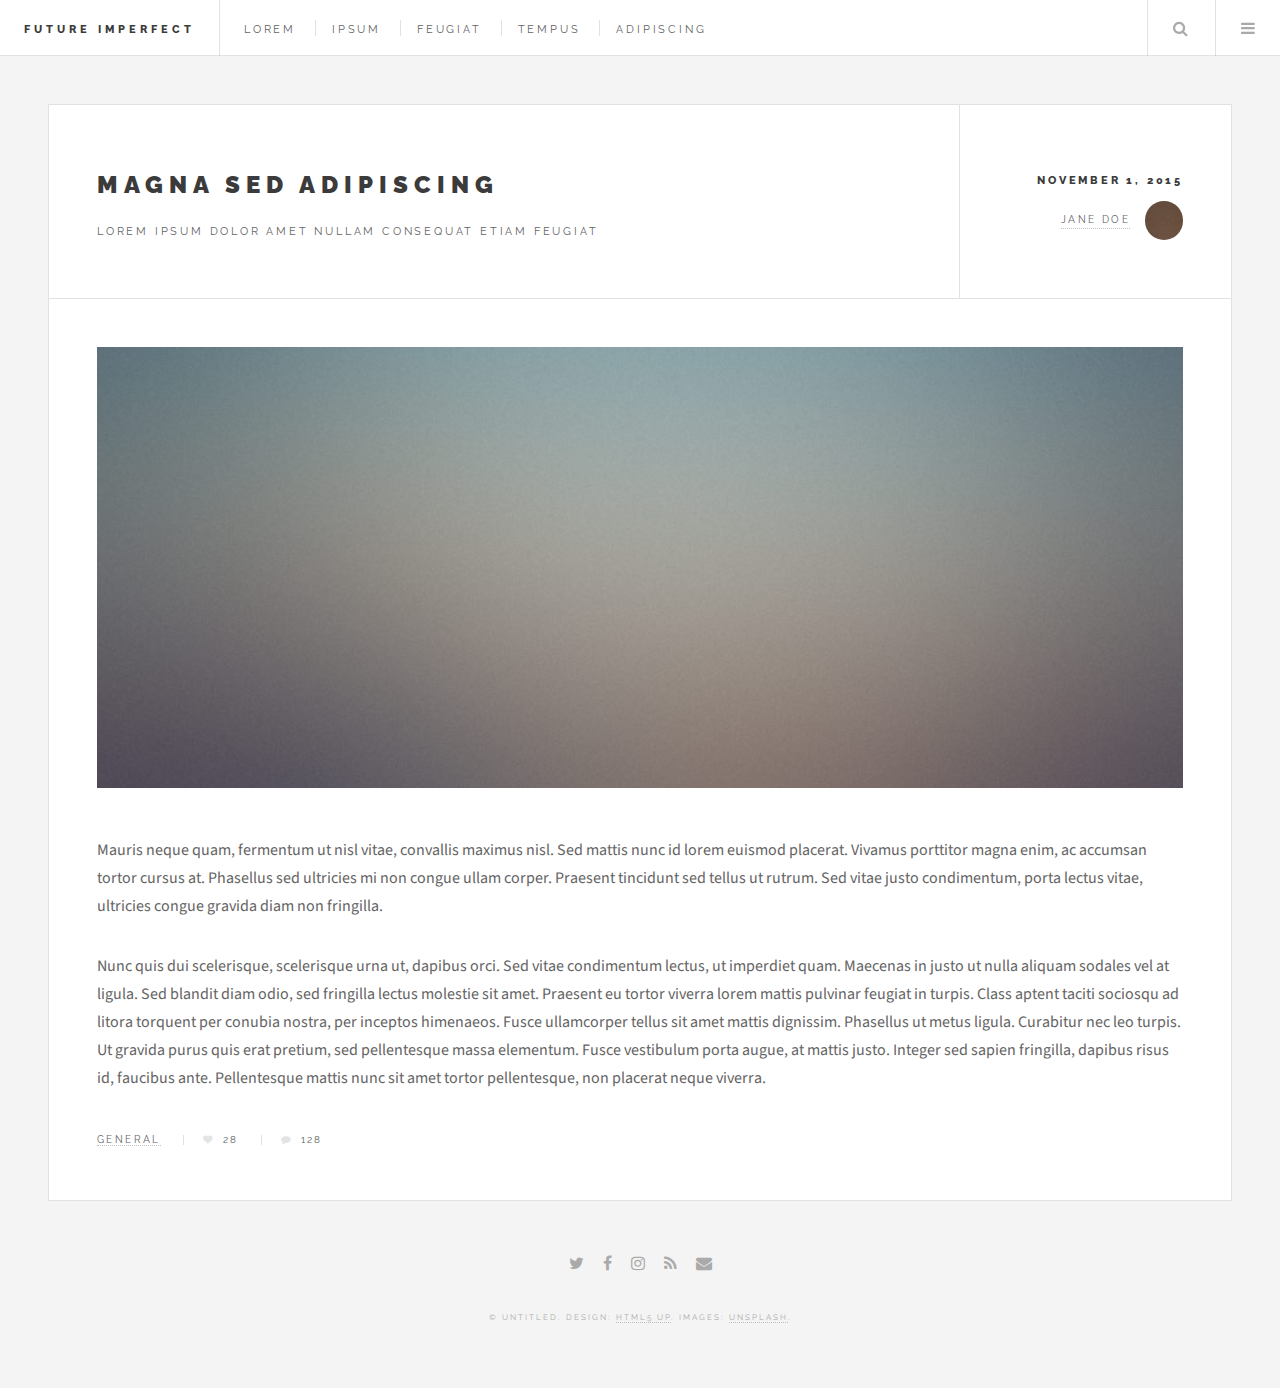
<file: GeekActualizadoNews/templates/single.html>
<!DOCTYPE HTML>
<!--
	Future Imperfect by HTML5 UP
	html5up.net | @ajlkn
	Free for personal and commercial use under the CCA 3.0 license (html5up.net/license)
-->
<html>
	<head>
		<title>Single - Future Imperfect by HTML5 UP</title>
		<meta charset="utf-8" />
		<meta name="viewport" content="width=device-width, initial-scale=1" />
		<!--[if lte IE 8]><script src="assets/js/ie/html5shiv.js"></script><![endif]-->
		<link rel="stylesheet" href="assets/css/main.css" />
		<!--[if lte IE 9]><link rel="stylesheet" href="assets/css/ie9.css" /><![endif]-->
		<!--[if lte IE 8]><link rel="stylesheet" href="assets/css/ie8.css" /><![endif]-->
	</head>
	<body class="single">

		<!-- Wrapper -->
			<div id="wrapper">

				<!-- Header -->
					<header id="header">
						<h1><a href="#">Future Imperfect</a></h1>
						<nav class="links">
							<ul>
								<li><a href="#">Lorem</a></li>
								<li><a href="#">Ipsum</a></li>
								<li><a href="#">Feugiat</a></li>
								<li><a href="#">Tempus</a></li>
								<li><a href="#">Adipiscing</a></li>
							</ul>
						</nav>
						<nav class="main">
							<ul>
								<li class="search">
									<a class="fa-search" href="#search">Search</a>
									<form id="search" method="get" action="#">
										<input type="text" name="query" placeholder="Search" />
									</form>
								</li>
								<li class="menu">
									<a class="fa-bars" href="#menu">Menu</a>
								</li>
							</ul>
						</nav>
					</header>

				<!-- Menu -->
					<section id="menu">

						<!-- Search -->
							<section>
								<form class="search" method="get" action="#">
									<input type="text" name="query" placeholder="Search" />
								</form>
							</section>

						<!-- Links -->
							<section>
								<ul class="links">
									<li>
										<a href="#">
											<h3>Lorem ipsum</h3>
											<p>Feugiat tempus veroeros dolor</p>
										</a>
									</li>
									<li>
										<a href="#">
											<h3>Dolor sit amet</h3>
											<p>Sed vitae justo condimentum</p>
										</a>
									</li>
									<li>
										<a href="#">
											<h3>Feugiat veroeros</h3>
											<p>Phasellus sed ultricies mi congue</p>
										</a>
									</li>
									<li>
										<a href="#">
											<h3>Etiam sed consequat</h3>
											<p>Porta lectus amet ultricies</p>
										</a>
									</li>
								</ul>
							</section>

						<!-- Actions -->
							<section>
								<ul class="actions vertical">
									<li><a href="#" class="button big fit">Log In</a></li>
								</ul>
							</section>

					</section>

				<!-- Main -->
					<div id="main">

						<!-- Post -->
							<article class="post">
								<header>
									<div class="title">
										<h2><a href="#">Magna sed adipiscing</a></h2>
										<p>Lorem ipsum dolor amet nullam consequat etiam feugiat</p>
									</div>
									<div class="meta">
										<time class="published" datetime="2015-11-01">November 1, 2015</time>
										<a href="#" class="author"><span class="name">Jane Doe</span><img src="images/avatar.jpg" alt="" /></a>
									</div>
								</header>
								<span class="image featured"><img src="images/pic01.jpg" alt="" /></span>
								<p>Mauris neque quam, fermentum ut nisl vitae, convallis maximus nisl. Sed mattis nunc id lorem euismod placerat. Vivamus porttitor magna enim, ac accumsan tortor cursus at. Phasellus sed ultricies mi non congue ullam corper. Praesent tincidunt sed tellus ut rutrum. Sed vitae justo condimentum, porta lectus vitae, ultricies congue gravida diam non fringilla.</p>
								<p>Nunc quis dui scelerisque, scelerisque urna ut, dapibus orci. Sed vitae condimentum lectus, ut imperdiet quam. Maecenas in justo ut nulla aliquam sodales vel at ligula. Sed blandit diam odio, sed fringilla lectus molestie sit amet. Praesent eu tortor viverra lorem mattis pulvinar feugiat in turpis. Class aptent taciti sociosqu ad litora torquent per conubia nostra, per inceptos himenaeos. Fusce ullamcorper tellus sit amet mattis dignissim. Phasellus ut metus ligula. Curabitur nec leo turpis. Ut gravida purus quis erat pretium, sed pellentesque massa elementum. Fusce vestibulum porta augue, at mattis justo. Integer sed sapien fringilla, dapibus risus id, faucibus ante. Pellentesque mattis nunc sit amet tortor pellentesque, non placerat neque viverra. </p>
								<footer>
									<ul class="stats">
										<li><a href="#">General</a></li>
										<li><a href="#" class="icon fa-heart">28</a></li>
										<li><a href="#" class="icon fa-comment">128</a></li>
									</ul>
								</footer>
							</article>

					</div>

				<!-- Footer -->
					<section id="footer">
						<ul class="icons">
							<li><a href="#" class="fa-twitter"><span class="label">Twitter</span></a></li>
							<li><a href="#" class="fa-facebook"><span class="label">Facebook</span></a></li>
							<li><a href="#" class="fa-instagram"><span class="label">Instagram</span></a></li>
							<li><a href="#" class="fa-rss"><span class="label">RSS</span></a></li>
							<li><a href="#" class="fa-envelope"><span class="label">Email</span></a></li>
						</ul>
						<p class="copyright">&copy; Untitled. Design: <a href="http://html5up.net">HTML5 UP</a>. Images: <a href="http://unsplash.com">Unsplash</a>.</p>
					</section>

			</div>

		<!-- Scripts -->
			<script src="assets/js/jquery.min.js"></script>
			<script src="assets/js/skel.min.js"></script>
			<script src="assets/js/util.js"></script>
			<!--[if lte IE 8]><script src="assets/js/ie/respond.min.js"></script><![endif]-->
			<script src="assets/js/main.js"></script>

	</body>
</html>
</file>
<file: GeekActualizadoNews/templates/assets/css/ie9.css>
/*
	Future Imperfect by HTML5 UP
	html5up.net | @ajlkn
	Free for personal and commercial use under the CCA 3.0 license (html5up.net/license)
*/

/* List */

	ul.posts article:after {
		clear: both;
		content: '';
		display: block;
	}

	ul.posts article .image {
		display: table-cell;
		vertical-align: top;
	}

	ul.posts article header {
		display: table-cell;
		padding-right: 1em;
		vertical-align: top;
	}

/* Author */

	.author .name {
		display: inline-block;
		vertical-align: middle;
	}

	.author img {
		display: inline-block;
		vertical-align: middle;
	}

/* Post */

	.post:after {
		clear: both;
		content: '';
		display: block;
	}

	.post > header:after {
		clear: both;
		content: '';
		display: block;
	}

	.post > header .title {
		display: table-cell;
		vertical-align: top;
		width: 65%;
	}

	.post > header .meta {
		display: table-cell;
		vertical-align: top;
		width: 30%;
	}

	.post > footer:after {
		clear: both;
		content: '';
		display: block;
	}

	.post > footer .actions {
		display: inline-block;
	}

	.post > footer .stats {
		display: inline-block;
		margin-left: 2em;
	}

/* Mini Post */

	.mini-post .image {
		display: block;
	}

/* Header */

	#header:after {
		clear: both;
		content: '';
		display: block;
	}

	#header h1 {
		float: left;
	}

	#header .links {
		float: left;
	}

	#header .main {
		position: absolute;
		right: 0;
		top: 0;
	}

/* Wrapper */

/* Sidebar */

	#sidebar {
		display: table-cell;
		margin-right: 0;
		padding-right: 3em;
		vertical-align: top;
	}

/* Main */

	#main {
		display: table-cell;
		vertical-align: top;
	}
</file>
<file: GeekActualizadoNews/templates/assets/css/main.css>
@import url(font-awesome.min.css);
@import url("https://fonts.googleapis.com/css?family=Source+Sans+Pro:400,700|Raleway:400,800,900");

/*
	Future Imperfect by HTML5 UP
	html5up.net | @ajlkn
	Free for personal and commercial use under the CCA 3.0 license (html5up.net/license)
*/

/* Reset */

	html, body, div, span, applet, object, iframe, h1, h2, h3, h4, h5, h6, p, blockquote, pre, a, abbr, acronym, address, big, cite, code, del, dfn, em, img, ins, kbd, q, s, samp, small, strike, strong, sub, sup, tt, var, b, u, i, center, dl, dt, dd, ol, ul, li, fieldset, form, label, legend, table, caption, tbody, tfoot, thead, tr, th, td, article, aside, canvas, details, embed, figure, figcaption, footer, header, hgroup, menu, nav, output, ruby, section, summary, time, mark, audio, video {
		margin: 0;
		padding: 0;
		border: 0;
		font-size: 100%;
		font: inherit;
		vertical-align: baseline;
	}

	article, aside, details, figcaption, figure, footer, header, hgroup, menu, nav, section {
		display: block;
	}

	body {
		line-height: 1;
	}

	ol, ul {
		list-style: none;
	}

	blockquote, q {
		quotes: none;
	}

	blockquote:before, blockquote:after, q:before, q:after {
		content: '';
		content: none;
	}

	table {
		border-collapse: collapse;
		border-spacing: 0;
	}

	body {
		-webkit-text-size-adjust: none;
	}

/* Box Model */

	*, *:before, *:after {
		-moz-box-sizing: border-box;
		-webkit-box-sizing: border-box;
		box-sizing: border-box;
	}

/* Grid */

	.row {
		border-bottom: solid 1px transparent;
		-moz-box-sizing: border-box;
		-webkit-box-sizing: border-box;
		box-sizing: border-box;
	}

	.row > * {
		float: left;
		-moz-box-sizing: border-box;
		-webkit-box-sizing: border-box;
		box-sizing: border-box;
	}

	.row:after, .row:before {
		content: '';
		display: block;
		clear: both;
		height: 0;
	}

	.row.uniform > * > :first-child {
		margin-top: 0;
	}

	.row.uniform > * > :last-child {
		margin-bottom: 0;
	}

	.row.\30 \25 > * {
		padding: 0 0 0 0em;
	}

	.row.\30 \25 {
		margin: 0 0 -1px 0em;
	}

	.row.uniform.\30 \25 > * {
		padding: 0em 0 0 0em;
	}

	.row.uniform.\30 \25 {
		margin: 0em 0 -1px 0em;
	}

	.row > * {
		padding: 0 0 0 1em;
	}

	.row {
		margin: 0 0 -1px -1em;
	}

	.row.uniform > * {
		padding: 1em 0 0 1em;
	}

	.row.uniform {
		margin: -1em 0 -1px -1em;
	}

	.row.\32 00\25 > * {
		padding: 0 0 0 2em;
	}

	.row.\32 00\25 {
		margin: 0 0 -1px -2em;
	}

	.row.uniform.\32 00\25 > * {
		padding: 2em 0 0 2em;
	}

	.row.uniform.\32 00\25 {
		margin: -2em 0 -1px -2em;
	}

	.row.\31 50\25 > * {
		padding: 0 0 0 1.5em;
	}

	.row.\31 50\25 {
		margin: 0 0 -1px -1.5em;
	}

	.row.uniform.\31 50\25 > * {
		padding: 1.5em 0 0 1.5em;
	}

	.row.uniform.\31 50\25 {
		margin: -1.5em 0 -1px -1.5em;
	}

	.row.\35 0\25 > * {
		padding: 0 0 0 0.5em;
	}

	.row.\35 0\25 {
		margin: 0 0 -1px -0.5em;
	}

	.row.uniform.\35 0\25 > * {
		padding: 0.5em 0 0 0.5em;
	}

	.row.uniform.\35 0\25 {
		margin: -0.5em 0 -1px -0.5em;
	}

	.row.\32 5\25 > * {
		padding: 0 0 0 0.25em;
	}

	.row.\32 5\25 {
		margin: 0 0 -1px -0.25em;
	}

	.row.uniform.\32 5\25 > * {
		padding: 0.25em 0 0 0.25em;
	}

	.row.uniform.\32 5\25 {
		margin: -0.25em 0 -1px -0.25em;
	}

	.\31 2u, .\31 2u\24 {
		width: 100%;
		clear: none;
		margin-left: 0;
	}

	.\31 1u, .\31 1u\24 {
		width: 91.6666666667%;
		clear: none;
		margin-left: 0;
	}

	.\31 0u, .\31 0u\24 {
		width: 83.3333333333%;
		clear: none;
		margin-left: 0;
	}

	.\39 u, .\39 u\24 {
		width: 75%;
		clear: none;
		margin-left: 0;
	}

	.\38 u, .\38 u\24 {
		width: 66.6666666667%;
		clear: none;
		margin-left: 0;
	}

	.\37 u, .\37 u\24 {
		width: 58.3333333333%;
		clear: none;
		margin-left: 0;
	}

	.\36 u, .\36 u\24 {
		width: 50%;
		clear: none;
		margin-left: 0;
	}

	.\35 u, .\35 u\24 {
		width: 41.6666666667%;
		clear: none;
		margin-left: 0;
	}

	.\34 u, .\34 u\24 {
		width: 33.3333333333%;
		clear: none;
		margin-left: 0;
	}

	.\33 u, .\33 u\24 {
		width: 25%;
		clear: none;
		margin-left: 0;
	}

	.\32 u, .\32 u\24 {
		width: 16.6666666667%;
		clear: none;
		margin-left: 0;
	}

	.\31 u, .\31 u\24 {
		width: 8.3333333333%;
		clear: none;
		margin-left: 0;
	}

	.\31 2u\24 + *,
	.\31 1u\24 + *,
	.\31 0u\24 + *,
	.\39 u\24 + *,
	.\38 u\24 + *,
	.\37 u\24 + *,
	.\36 u\24 + *,
	.\35 u\24 + *,
	.\34 u\24 + *,
	.\33 u\24 + *,
	.\32 u\24 + *,
	.\31 u\24 + * {
		clear: left;
	}

	.\-11u {
		margin-left: 91.66667%;
	}

	.\-10u {
		margin-left: 83.33333%;
	}

	.\-9u {
		margin-left: 75%;
	}

	.\-8u {
		margin-left: 66.66667%;
	}

	.\-7u {
		margin-left: 58.33333%;
	}

	.\-6u {
		margin-left: 50%;
	}

	.\-5u {
		margin-left: 41.66667%;
	}

	.\-4u {
		margin-left: 33.33333%;
	}

	.\-3u {
		margin-left: 25%;
	}

	.\-2u {
		margin-left: 16.66667%;
	}

	.\-1u {
		margin-left: 8.33333%;
	}

	@media screen and (max-width: 1680px) {

		.row > * {
			padding: 0 0 0 1em;
		}

		.row {
			margin: 0 0 -1px -1em;
		}

		.row.uniform > * {
			padding: 1em 0 0 1em;
		}

		.row.uniform {
			margin: -1em 0 -1px -1em;
		}

		.row.\32 00\25 > * {
			padding: 0 0 0 2em;
		}

		.row.\32 00\25 {
			margin: 0 0 -1px -2em;
		}

		.row.uniform.\32 00\25 > * {
			padding: 2em 0 0 2em;
		}

		.row.uniform.\32 00\25 {
			margin: -2em 0 -1px -2em;
		}

		.row.\31 50\25 > * {
			padding: 0 0 0 1.5em;
		}

		.row.\31 50\25 {
			margin: 0 0 -1px -1.5em;
		}

		.row.uniform.\31 50\25 > * {
			padding: 1.5em 0 0 1.5em;
		}

		.row.uniform.\31 50\25 {
			margin: -1.5em 0 -1px -1.5em;
		}

		.row.\35 0\25 > * {
			padding: 0 0 0 0.5em;
		}

		.row.\35 0\25 {
			margin: 0 0 -1px -0.5em;
		}

		.row.uniform.\35 0\25 > * {
			padding: 0.5em 0 0 0.5em;
		}

		.row.uniform.\35 0\25 {
			margin: -0.5em 0 -1px -0.5em;
		}

		.row.\32 5\25 > * {
			padding: 0 0 0 0.25em;
		}

		.row.\32 5\25 {
			margin: 0 0 -1px -0.25em;
		}

		.row.uniform.\32 5\25 > * {
			padding: 0.25em 0 0 0.25em;
		}

		.row.uniform.\32 5\25 {
			margin: -0.25em 0 -1px -0.25em;
		}

		.\31 2u\28xlarge\29, .\31 2u\24\28xlarge\29 {
			width: 100%;
			clear: none;
			margin-left: 0;
		}

		.\31 1u\28xlarge\29, .\31 1u\24\28xlarge\29 {
			width: 91.6666666667%;
			clear: none;
			margin-left: 0;
		}

		.\31 0u\28xlarge\29, .\31 0u\24\28xlarge\29 {
			width: 83.3333333333%;
			clear: none;
			margin-left: 0;
		}

		.\39 u\28xlarge\29, .\39 u\24\28xlarge\29 {
			width: 75%;
			clear: none;
			margin-left: 0;
		}

		.\38 u\28xlarge\29, .\38 u\24\28xlarge\29 {
			width: 66.6666666667%;
			clear: none;
			margin-left: 0;
		}

		.\37 u\28xlarge\29, .\37 u\24\28xlarge\29 {
			width: 58.3333333333%;
			clear: none;
			margin-left: 0;
		}

		.\36 u\28xlarge\29, .\36 u\24\28xlarge\29 {
			width: 50%;
			clear: none;
			margin-left: 0;
		}

		.\35 u\28xlarge\29, .\35 u\24\28xlarge\29 {
			width: 41.6666666667%;
			clear: none;
			margin-left: 0;
		}

		.\34 u\28xlarge\29, .\34 u\24\28xlarge\29 {
			width: 33.3333333333%;
			clear: none;
			margin-left: 0;
		}

		.\33 u\28xlarge\29, .\33 u\24\28xlarge\29 {
			width: 25%;
			clear: none;
			margin-left: 0;
		}

		.\32 u\28xlarge\29, .\32 u\24\28xlarge\29 {
			width: 16.6666666667%;
			clear: none;
			margin-left: 0;
		}

		.\31 u\28xlarge\29, .\31 u\24\28xlarge\29 {
			width: 8.3333333333%;
			clear: none;
			margin-left: 0;
		}

		.\31 2u\24\28xlarge\29 + *,
		.\31 1u\24\28xlarge\29 + *,
		.\31 0u\24\28xlarge\29 + *,
		.\39 u\24\28xlarge\29 + *,
		.\38 u\24\28xlarge\29 + *,
		.\37 u\24\28xlarge\29 + *,
		.\36 u\24\28xlarge\29 + *,
		.\35 u\24\28xlarge\29 + *,
		.\34 u\24\28xlarge\29 + *,
		.\33 u\24\28xlarge\29 + *,
		.\32 u\24\28xlarge\29 + *,
		.\31 u\24\28xlarge\29 + * {
			clear: left;
		}

		.\-11u\28xlarge\29 {
			margin-left: 91.66667%;
		}

		.\-10u\28xlarge\29 {
			margin-left: 83.33333%;
		}

		.\-9u\28xlarge\29 {
			margin-left: 75%;
		}

		.\-8u\28xlarge\29 {
			margin-left: 66.66667%;
		}

		.\-7u\28xlarge\29 {
			margin-left: 58.33333%;
		}

		.\-6u\28xlarge\29 {
			margin-left: 50%;
		}

		.\-5u\28xlarge\29 {
			margin-left: 41.66667%;
		}

		.\-4u\28xlarge\29 {
			margin-left: 33.33333%;
		}

		.\-3u\28xlarge\29 {
			margin-left: 25%;
		}

		.\-2u\28xlarge\29 {
			margin-left: 16.66667%;
		}

		.\-1u\28xlarge\29 {
			margin-left: 8.33333%;
		}

	}

	@media screen and (max-width: 1280px) {

		.row > * {
			padding: 0 0 0 1em;
		}

		.row {
			margin: 0 0 -1px -1em;
		}

		.row.uniform > * {
			padding: 1em 0 0 1em;
		}

		.row.uniform {
			margin: -1em 0 -1px -1em;
		}

		.row.\32 00\25 > * {
			padding: 0 0 0 2em;
		}

		.row.\32 00\25 {
			margin: 0 0 -1px -2em;
		}

		.row.uniform.\32 00\25 > * {
			padding: 2em 0 0 2em;
		}

		.row.uniform.\32 00\25 {
			margin: -2em 0 -1px -2em;
		}

		.row.\31 50\25 > * {
			padding: 0 0 0 1.5em;
		}

		.row.\31 50\25 {
			margin: 0 0 -1px -1.5em;
		}

		.row.uniform.\31 50\25 > * {
			padding: 1.5em 0 0 1.5em;
		}

		.row.uniform.\31 50\25 {
			margin: -1.5em 0 -1px -1.5em;
		}

		.row.\35 0\25 > * {
			padding: 0 0 0 0.5em;
		}

		.row.\35 0\25 {
			margin: 0 0 -1px -0.5em;
		}

		.row.uniform.\35 0\25 > * {
			padding: 0.5em 0 0 0.5em;
		}

		.row.uniform.\35 0\25 {
			margin: -0.5em 0 -1px -0.5em;
		}

		.row.\32 5\25 > * {
			padding: 0 0 0 0.25em;
		}

		.row.\32 5\25 {
			margin: 0 0 -1px -0.25em;
		}

		.row.uniform.\32 5\25 > * {
			padding: 0.25em 0 0 0.25em;
		}

		.row.uniform.\32 5\25 {
			margin: -0.25em 0 -1px -0.25em;
		}

		.\31 2u\28large\29, .\31 2u\24\28large\29 {
			width: 100%;
			clear: none;
			margin-left: 0;
		}

		.\31 1u\28large\29, .\31 1u\24\28large\29 {
			width: 91.6666666667%;
			clear: none;
			margin-left: 0;
		}

		.\31 0u\28large\29, .\31 0u\24\28large\29 {
			width: 83.3333333333%;
			clear: none;
			margin-left: 0;
		}

		.\39 u\28large\29, .\39 u\24\28large\29 {
			width: 75%;
			clear: none;
			margin-left: 0;
		}

		.\38 u\28large\29, .\38 u\24\28large\29 {
			width: 66.6666666667%;
			clear: none;
			margin-left: 0;
		}

		.\37 u\28large\29, .\37 u\24\28large\29 {
			width: 58.3333333333%;
			clear: none;
			margin-left: 0;
		}

		.\36 u\28large\29, .\36 u\24\28large\29 {
			width: 50%;
			clear: none;
			margin-left: 0;
		}

		.\35 u\28large\29, .\35 u\24\28large\29 {
			width: 41.6666666667%;
			clear: none;
			margin-left: 0;
		}

		.\34 u\28large\29, .\34 u\24\28large\29 {
			width: 33.3333333333%;
			clear: none;
			margin-left: 0;
		}

		.\33 u\28large\29, .\33 u\24\28large\29 {
			width: 25%;
			clear: none;
			margin-left: 0;
		}

		.\32 u\28large\29, .\32 u\24\28large\29 {
			width: 16.6666666667%;
			clear: none;
			margin-left: 0;
		}

		.\31 u\28large\29, .\31 u\24\28large\29 {
			width: 8.3333333333%;
			clear: none;
			margin-left: 0;
		}

		.\31 2u\24\28large\29 + *,
		.\31 1u\24\28large\29 + *,
		.\31 0u\24\28large\29 + *,
		.\39 u\24\28large\29 + *,
		.\38 u\24\28large\29 + *,
		.\37 u\24\28large\29 + *,
		.\36 u\24\28large\29 + *,
		.\35 u\24\28large\29 + *,
		.\34 u\24\28large\29 + *,
		.\33 u\24\28large\29 + *,
		.\32 u\24\28large\29 + *,
		.\31 u\24\28large\29 + * {
			clear: left;
		}

		.\-11u\28large\29 {
			margin-left: 91.66667%;
		}

		.\-10u\28large\29 {
			margin-left: 83.33333%;
		}

		.\-9u\28large\29 {
			margin-left: 75%;
		}

		.\-8u\28large\29 {
			margin-left: 66.66667%;
		}

		.\-7u\28large\29 {
			margin-left: 58.33333%;
		}

		.\-6u\28large\29 {
			margin-left: 50%;
		}

		.\-5u\28large\29 {
			margin-left: 41.66667%;
		}

		.\-4u\28large\29 {
			margin-left: 33.33333%;
		}

		.\-3u\28large\29 {
			margin-left: 25%;
		}

		.\-2u\28large\29 {
			margin-left: 16.66667%;
		}

		.\-1u\28large\29 {
			margin-left: 8.33333%;
		}

	}

	@media screen and (max-width: 980px) {

		.row > * {
			padding: 0 0 0 1em;
		}

		.row {
			margin: 0 0 -1px -1em;
		}

		.row.uniform > * {
			padding: 1em 0 0 1em;
		}

		.row.uniform {
			margin: -1em 0 -1px -1em;
		}

		.row.\32 00\25 > * {
			padding: 0 0 0 2em;
		}

		.row.\32 00\25 {
			margin: 0 0 -1px -2em;
		}

		.row.uniform.\32 00\25 > * {
			padding: 2em 0 0 2em;
		}

		.row.uniform.\32 00\25 {
			margin: -2em 0 -1px -2em;
		}

		.row.\31 50\25 > * {
			padding: 0 0 0 1.5em;
		}

		.row.\31 50\25 {
			margin: 0 0 -1px -1.5em;
		}

		.row.uniform.\31 50\25 > * {
			padding: 1.5em 0 0 1.5em;
		}

		.row.uniform.\31 50\25 {
			margin: -1.5em 0 -1px -1.5em;
		}

		.row.\35 0\25 > * {
			padding: 0 0 0 0.5em;
		}

		.row.\35 0\25 {
			margin: 0 0 -1px -0.5em;
		}

		.row.uniform.\35 0\25 > * {
			padding: 0.5em 0 0 0.5em;
		}

		.row.uniform.\35 0\25 {
			margin: -0.5em 0 -1px -0.5em;
		}

		.row.\32 5\25 > * {
			padding: 0 0 0 0.25em;
		}

		.row.\32 5\25 {
			margin: 0 0 -1px -0.25em;
		}

		.row.uniform.\32 5\25 > * {
			padding: 0.25em 0 0 0.25em;
		}

		.row.uniform.\32 5\25 {
			margin: -0.25em 0 -1px -0.25em;
		}

		.\31 2u\28medium\29, .\31 2u\24\28medium\29 {
			width: 100%;
			clear: none;
			margin-left: 0;
		}

		.\31 1u\28medium\29, .\31 1u\24\28medium\29 {
			width: 91.6666666667%;
			clear: none;
			margin-left: 0;
		}

		.\31 0u\28medium\29, .\31 0u\24\28medium\29 {
			width: 83.3333333333%;
			clear: none;
			margin-left: 0;
		}

		.\39 u\28medium\29, .\39 u\24\28medium\29 {
			width: 75%;
			clear: none;
			margin-left: 0;
		}

		.\38 u\28medium\29, .\38 u\24\28medium\29 {
			width: 66.6666666667%;
			clear: none;
			margin-left: 0;
		}

		.\37 u\28medium\29, .\37 u\24\28medium\29 {
			width: 58.3333333333%;
			clear: none;
			margin-left: 0;
		}

		.\36 u\28medium\29, .\36 u\24\28medium\29 {
			width: 50%;
			clear: none;
			margin-left: 0;
		}

		.\35 u\28medium\29, .\35 u\24\28medium\29 {
			width: 41.6666666667%;
			clear: none;
			margin-left: 0;
		}

		.\34 u\28medium\29, .\34 u\24\28medium\29 {
			width: 33.3333333333%;
			clear: none;
			margin-left: 0;
		}

		.\33 u\28medium\29, .\33 u\24\28medium\29 {
			width: 25%;
			clear: none;
			margin-left: 0;
		}

		.\32 u\28medium\29, .\32 u\24\28medium\29 {
			width: 16.6666666667%;
			clear: none;
			margin-left: 0;
		}

		.\31 u\28medium\29, .\31 u\24\28medium\29 {
			width: 8.3333333333%;
			clear: none;
			margin-left: 0;
		}

		.\31 2u\24\28medium\29 + *,
		.\31 1u\24\28medium\29 + *,
		.\31 0u\24\28medium\29 + *,
		.\39 u\24\28medium\29 + *,
		.\38 u\24\28medium\29 + *,
		.\37 u\24\28medium\29 + *,
		.\36 u\24\28medium\29 + *,
		.\35 u\24\28medium\29 + *,
		.\34 u\24\28medium\29 + *,
		.\33 u\24\28medium\29 + *,
		.\32 u\24\28medium\29 + *,
		.\31 u\24\28medium\29 + * {
			clear: left;
		}

		.\-11u\28medium\29 {
			margin-left: 91.66667%;
		}

		.\-10u\28medium\29 {
			margin-left: 83.33333%;
		}

		.\-9u\28medium\29 {
			margin-left: 75%;
		}

		.\-8u\28medium\29 {
			margin-left: 66.66667%;
		}

		.\-7u\28medium\29 {
			margin-left: 58.33333%;
		}

		.\-6u\28medium\29 {
			margin-left: 50%;
		}

		.\-5u\28medium\29 {
			margin-left: 41.66667%;
		}

		.\-4u\28medium\29 {
			margin-left: 33.33333%;
		}

		.\-3u\28medium\29 {
			margin-left: 25%;
		}

		.\-2u\28medium\29 {
			margin-left: 16.66667%;
		}

		.\-1u\28medium\29 {
			margin-left: 8.33333%;
		}

	}

	@media screen and (max-width: 736px) {

		.row > * {
			padding: 0 0 0 1em;
		}

		.row {
			margin: 0 0 -1px -1em;
		}

		.row.uniform > * {
			padding: 1em 0 0 1em;
		}

		.row.uniform {
			margin: -1em 0 -1px -1em;
		}

		.row.\32 00\25 > * {
			padding: 0 0 0 2em;
		}

		.row.\32 00\25 {
			margin: 0 0 -1px -2em;
		}

		.row.uniform.\32 00\25 > * {
			padding: 2em 0 0 2em;
		}

		.row.uniform.\32 00\25 {
			margin: -2em 0 -1px -2em;
		}

		.row.\31 50\25 > * {
			padding: 0 0 0 1.5em;
		}

		.row.\31 50\25 {
			margin: 0 0 -1px -1.5em;
		}

		.row.uniform.\31 50\25 > * {
			padding: 1.5em 0 0 1.5em;
		}

		.row.uniform.\31 50\25 {
			margin: -1.5em 0 -1px -1.5em;
		}

		.row.\35 0\25 > * {
			padding: 0 0 0 0.5em;
		}

		.row.\35 0\25 {
			margin: 0 0 -1px -0.5em;
		}

		.row.uniform.\35 0\25 > * {
			padding: 0.5em 0 0 0.5em;
		}

		.row.uniform.\35 0\25 {
			margin: -0.5em 0 -1px -0.5em;
		}

		.row.\32 5\25 > * {
			padding: 0 0 0 0.25em;
		}

		.row.\32 5\25 {
			margin: 0 0 -1px -0.25em;
		}

		.row.uniform.\32 5\25 > * {
			padding: 0.25em 0 0 0.25em;
		}

		.row.uniform.\32 5\25 {
			margin: -0.25em 0 -1px -0.25em;
		}

		.\31 2u\28small\29, .\31 2u\24\28small\29 {
			width: 100%;
			clear: none;
			margin-left: 0;
		}

		.\31 1u\28small\29, .\31 1u\24\28small\29 {
			width: 91.6666666667%;
			clear: none;
			margin-left: 0;
		}

		.\31 0u\28small\29, .\31 0u\24\28small\29 {
			width: 83.3333333333%;
			clear: none;
			margin-left: 0;
		}

		.\39 u\28small\29, .\39 u\24\28small\29 {
			width: 75%;
			clear: none;
			margin-left: 0;
		}

		.\38 u\28small\29, .\38 u\24\28small\29 {
			width: 66.6666666667%;
			clear: none;
			margin-left: 0;
		}

		.\37 u\28small\29, .\37 u\24\28small\29 {
			width: 58.3333333333%;
			clear: none;
			margin-left: 0;
		}

		.\36 u\28small\29, .\36 u\24\28small\29 {
			width: 50%;
			clear: none;
			margin-left: 0;
		}

		.\35 u\28small\29, .\35 u\24\28small\29 {
			width: 41.6666666667%;
			clear: none;
			margin-left: 0;
		}

		.\34 u\28small\29, .\34 u\24\28small\29 {
			width: 33.3333333333%;
			clear: none;
			margin-left: 0;
		}

		.\33 u\28small\29, .\33 u\24\28small\29 {
			width: 25%;
			clear: none;
			margin-left: 0;
		}

		.\32 u\28small\29, .\32 u\24\28small\29 {
			width: 16.6666666667%;
			clear: none;
			margin-left: 0;
		}

		.\31 u\28small\29, .\31 u\24\28small\29 {
			width: 8.3333333333%;
			clear: none;
			margin-left: 0;
		}

		.\31 2u\24\28small\29 + *,
		.\31 1u\24\28small\29 + *,
		.\31 0u\24\28small\29 + *,
		.\39 u\24\28small\29 + *,
		.\38 u\24\28small\29 + *,
		.\37 u\24\28small\29 + *,
		.\36 u\24\28small\29 + *,
		.\35 u\24\28small\29 + *,
		.\34 u\24\28small\29 + *,
		.\33 u\24\28small\29 + *,
		.\32 u\24\28small\29 + *,
		.\31 u\24\28small\29 + * {
			clear: left;
		}

		.\-11u\28small\29 {
			margin-left: 91.66667%;
		}

		.\-10u\28small\29 {
			margin-left: 83.33333%;
		}

		.\-9u\28small\29 {
			margin-left: 75%;
		}

		.\-8u\28small\29 {
			margin-left: 66.66667%;
		}

		.\-7u\28small\29 {
			margin-left: 58.33333%;
		}

		.\-6u\28small\29 {
			margin-left: 50%;
		}

		.\-5u\28small\29 {
			margin-left: 41.66667%;
		}

		.\-4u\28small\29 {
			margin-left: 33.33333%;
		}

		.\-3u\28small\29 {
			margin-left: 25%;
		}

		.\-2u\28small\29 {
			margin-left: 16.66667%;
		}

		.\-1u\28small\29 {
			margin-left: 8.33333%;
		}

	}

	@media screen and (max-width: 480px) {

		.row > * {
			padding: 0 0 0 1em;
		}

		.row {
			margin: 0 0 -1px -1em;
		}

		.row.uniform > * {
			padding: 1em 0 0 1em;
		}

		.row.uniform {
			margin: -1em 0 -1px -1em;
		}

		.row.\32 00\25 > * {
			padding: 0 0 0 2em;
		}

		.row.\32 00\25 {
			margin: 0 0 -1px -2em;
		}

		.row.uniform.\32 00\25 > * {
			padding: 2em 0 0 2em;
		}

		.row.uniform.\32 00\25 {
			margin: -2em 0 -1px -2em;
		}

		.row.\31 50\25 > * {
			padding: 0 0 0 1.5em;
		}

		.row.\31 50\25 {
			margin: 0 0 -1px -1.5em;
		}

		.row.uniform.\31 50\25 > * {
			padding: 1.5em 0 0 1.5em;
		}

		.row.uniform.\31 50\25 {
			margin: -1.5em 0 -1px -1.5em;
		}

		.row.\35 0\25 > * {
			padding: 0 0 0 0.5em;
		}

		.row.\35 0\25 {
			margin: 0 0 -1px -0.5em;
		}

		.row.uniform.\35 0\25 > * {
			padding: 0.5em 0 0 0.5em;
		}

		.row.uniform.\35 0\25 {
			margin: -0.5em 0 -1px -0.5em;
		}

		.row.\32 5\25 > * {
			padding: 0 0 0 0.25em;
		}

		.row.\32 5\25 {
			margin: 0 0 -1px -0.25em;
		}

		.row.uniform.\32 5\25 > * {
			padding: 0.25em 0 0 0.25em;
		}

		.row.uniform.\32 5\25 {
			margin: -0.25em 0 -1px -0.25em;
		}

		.\31 2u\28xsmall\29, .\31 2u\24\28xsmall\29 {
			width: 100%;
			clear: none;
			margin-left: 0;
		}

		.\31 1u\28xsmall\29, .\31 1u\24\28xsmall\29 {
			width: 91.6666666667%;
			clear: none;
			margin-left: 0;
		}

		.\31 0u\28xsmall\29, .\31 0u\24\28xsmall\29 {
			width: 83.3333333333%;
			clear: none;
			margin-left: 0;
		}

		.\39 u\28xsmall\29, .\39 u\24\28xsmall\29 {
			width: 75%;
			clear: none;
			margin-left: 0;
		}

		.\38 u\28xsmall\29, .\38 u\24\28xsmall\29 {
			width: 66.6666666667%;
			clear: none;
			margin-left: 0;
		}

		.\37 u\28xsmall\29, .\37 u\24\28xsmall\29 {
			width: 58.3333333333%;
			clear: none;
			margin-left: 0;
		}

		.\36 u\28xsmall\29, .\36 u\24\28xsmall\29 {
			width: 50%;
			clear: none;
			margin-left: 0;
		}

		.\35 u\28xsmall\29, .\35 u\24\28xsmall\29 {
			width: 41.6666666667%;
			clear: none;
			margin-left: 0;
		}

		.\34 u\28xsmall\29, .\34 u\24\28xsmall\29 {
			width: 33.3333333333%;
			clear: none;
			margin-left: 0;
		}

		.\33 u\28xsmall\29, .\33 u\24\28xsmall\29 {
			width: 25%;
			clear: none;
			margin-left: 0;
		}

		.\32 u\28xsmall\29, .\32 u\24\28xsmall\29 {
			width: 16.6666666667%;
			clear: none;
			margin-left: 0;
		}

		.\31 u\28xsmall\29, .\31 u\24\28xsmall\29 {
			width: 8.3333333333%;
			clear: none;
			margin-left: 0;
		}

		.\31 2u\24\28xsmall\29 + *,
		.\31 1u\24\28xsmall\29 + *,
		.\31 0u\24\28xsmall\29 + *,
		.\39 u\24\28xsmall\29 + *,
		.\38 u\24\28xsmall\29 + *,
		.\37 u\24\28xsmall\29 + *,
		.\36 u\24\28xsmall\29 + *,
		.\35 u\24\28xsmall\29 + *,
		.\34 u\24\28xsmall\29 + *,
		.\33 u\24\28xsmall\29 + *,
		.\32 u\24\28xsmall\29 + *,
		.\31 u\24\28xsmall\29 + * {
			clear: left;
		}

		.\-11u\28xsmall\29 {
			margin-left: 91.66667%;
		}

		.\-10u\28xsmall\29 {
			margin-left: 83.33333%;
		}

		.\-9u\28xsmall\29 {
			margin-left: 75%;
		}

		.\-8u\28xsmall\29 {
			margin-left: 66.66667%;
		}

		.\-7u\28xsmall\29 {
			margin-left: 58.33333%;
		}

		.\-6u\28xsmall\29 {
			margin-left: 50%;
		}

		.\-5u\28xsmall\29 {
			margin-left: 41.66667%;
		}

		.\-4u\28xsmall\29 {
			margin-left: 33.33333%;
		}

		.\-3u\28xsmall\29 {
			margin-left: 25%;
		}

		.\-2u\28xsmall\29 {
			margin-left: 16.66667%;
		}

		.\-1u\28xsmall\29 {
			margin-left: 8.33333%;
		}

	}

/* Basic */

	@-ms-viewport {
		width: device-width;
	}

	body {
		-ms-overflow-style: scrollbar;
	}

	@media screen and (max-width: 480px) {

		html, body {
			min-width: 320px;
		}

	}

	body {
		background: #f4f4f4;
	}

		body.is-loading *, body.is-loading *:before, body.is-loading *:after {
			-moz-animation: none !important;
			-webkit-animation: none !important;
			-ms-animation: none !important;
			animation: none !important;
			-moz-transition: none !important;
			-webkit-transition: none !important;
			-ms-transition: none !important;
			transition: none !important;
		}

/* Type */

	body, input, select, textarea {
		color: #646464;
		font-family: "Source Sans Pro", Helvetica, sans-serif;
		font-size: 14pt;
		font-weight: 400;
		line-height: 1.75;
	}

		@media screen and (max-width: 1680px) {

			body, input, select, textarea {
				font-size: 12pt;
			}

		}

		@media screen and (max-width: 1280px) {

			body, input, select, textarea {
				font-size: 12pt;
			}

		}

		@media screen and (max-width: 980px) {

			body, input, select, textarea {
				font-size: 12pt;
			}

		}

		@media screen and (max-width: 736px) {

			body, input, select, textarea {
				font-size: 12pt;
			}

		}

		@media screen and (max-width: 480px) {

			body, input, select, textarea {
				font-size: 12pt;
			}

		}

	a {
		-moz-transition: color 0.2s ease, border-bottom-color 0.2s ease;
		-webkit-transition: color 0.2s ease, border-bottom-color 0.2s ease;
		-ms-transition: color 0.2s ease, border-bottom-color 0.2s ease;
		transition: color 0.2s ease, border-bottom-color 0.2s ease;
		border-bottom: dotted 1px rgba(160, 160, 160, 0.65);
		color: inherit;
		text-decoration: none;
	}

		a:before {
			-moz-transition: color 0.2s ease;
			-webkit-transition: color 0.2s ease;
			-ms-transition: color 0.2s ease;
			transition: color 0.2s ease;
		}

		a:hover {
			border-bottom-color: transparent;
			color: #2ebaae !important;
		}

			a:hover:before {
				color: #2ebaae !important;
			}

	strong, b {
		color: #3c3b3b;
		font-weight: 700;
	}

	em, i {
		font-style: italic;
	}

	p {
		margin: 0 0 2em 0;
	}

	h1, h2, h3, h4, h5, h6 {
		color: #3c3b3b;
		font-family: "Raleway", Helvetica, sans-serif;
		font-weight: 800;
		letter-spacing: 0.25em;
		line-height: 1.65;
		margin: 0 0 1em 0;
		text-transform: uppercase;
	}

		h1 a, h2 a, h3 a, h4 a, h5 a, h6 a {
			color: inherit;
			border-bottom: 0;
		}

	h2 {
		font-size: 1.1em;
	}

	h3 {
		font-size: 0.9em;
	}

	h4 {
		font-size: 0.7em;
	}

	h5 {
		font-size: 0.7em;
	}

	h6 {
		font-size: 0.7em;
	}

	sub {
		font-size: 0.8em;
		position: relative;
		top: 0.5em;
	}

	sup {
		font-size: 0.8em;
		position: relative;
		top: -0.5em;
	}

	blockquote {
		border-left: solid 4px rgba(160, 160, 160, 0.3);
		font-style: italic;
		margin: 0 0 2em 0;
		padding: 0.5em 0 0.5em 2em;
	}

	code {
		background: rgba(160, 160, 160, 0.075);
		border: solid 1px rgba(160, 160, 160, 0.3);
		font-family: "Courier New", monospace;
		font-size: 0.9em;
		margin: 0 0.25em;
		padding: 0.25em 0.65em;
	}

	pre {
		-webkit-overflow-scrolling: touch;
		font-family: "Courier New", monospace;
		font-size: 0.9em;
		margin: 0 0 2em 0;
	}

		pre code {
			display: block;
			line-height: 1.75em;
			padding: 1em 1.5em;
			overflow-x: auto;
		}

	hr {
		border: 0;
		border-bottom: solid 1px rgba(160, 160, 160, 0.3);
		margin: 2em 0;
	}

		hr.major {
			margin: 3em 0;
		}

	.align-left {
		text-align: left;
	}

	.align-center {
		text-align: center;
	}

	.align-right {
		text-align: right;
	}

/* Author */

	.author {
		display: -moz-flex;
		display: -webkit-flex;
		display: -ms-flex;
		display: flex;
		-moz-flex-direction: row;
		-webkit-flex-direction: row;
		-ms-flex-direction: row;
		flex-direction: row;
		-moz-align-items: center;
		-webkit-align-items: center;
		-ms-align-items: center;
		align-items: center;
		-moz-justify-content: -moz-flex-end;
		-webkit-justify-content: -webkit-flex-end;
		-ms-justify-content: -ms-flex-end;
		justify-content: flex-end;
		border-bottom: 0;
		font-family: "Raleway", Helvetica, sans-serif;
		font-size: 0.6em;
		font-weight: 400;
		letter-spacing: 0.25em;
		text-transform: uppercase;
		white-space: nowrap;
	}

		.author .name {
			-moz-transition: border-bottom-color 0.2s ease;
			-webkit-transition: border-bottom-color 0.2s ease;
			-ms-transition: border-bottom-color 0.2s ease;
			transition: border-bottom-color 0.2s ease;
			border-bottom: dotted 1px rgba(160, 160, 160, 0.65);
			display: block;
			margin: 0 1.5em 0 0;
		}

		.author img {
			border-radius: 100%;
			display: block;
			width: 4em;
		}

		.author:hover .name {
			border-bottom-color: transparent;
		}

/* Blurb */

	.blurb h2 {
		font-size: 0.8em;
		margin: 0 0 1.5em 0;
	}

	.blurb h3 {
		font-size: 0.7em;
	}

	.blurb p {
		font-size: 0.9em;
	}

/* Box */

	.box {
		border: solid 1px rgba(160, 160, 160, 0.3);
		margin-bottom: 2em;
		padding: 1.5em;
	}

		.box > :last-child,
		.box > :last-child > :last-child,
		.box > :last-child > :last-child > :last-child {
			margin-bottom: 0;
		}

		.box.alt {
			border: 0;
			border-radius: 0;
			padding: 0;
		}

/* Button */

	input[type="submit"],
	input[type="reset"],
	input[type="button"],
	button,
	.button {
		-moz-appearance: none;
		-webkit-appearance: none;
		-ms-appearance: none;
		appearance: none;
		-moz-transition: background-color 0.2s ease, box-shadow 0.2s ease, color 0.2s ease;
		-webkit-transition: background-color 0.2s ease, box-shadow 0.2s ease, color 0.2s ease;
		-ms-transition: background-color 0.2s ease, box-shadow 0.2s ease, color 0.2s ease;
		transition: background-color 0.2s ease, box-shadow 0.2s ease, color 0.2s ease;
		background-color: transparent;
		border: 0;
		box-shadow: inset 0 0 0 1px rgba(160, 160, 160, 0.3);
		color: #3c3b3b !important;
		cursor: pointer;
		display: inline-block;
		font-family: "Raleway", Helvetica, sans-serif;
		font-size: 0.6em;
		font-weight: 800;
		height: 4.8125em;
		letter-spacing: 0.25em;
		line-height: 4.8125em;
		padding: 0 2.5em;
		text-align: center;
		text-decoration: none;
		text-transform: uppercase;
		white-space: nowrap;
	}

		input[type="submit"]:hover,
		input[type="reset"]:hover,
		input[type="button"]:hover,
		button:hover,
		.button:hover {
			box-shadow: inset 0 0 0 1px #2ebaae;
			color: #2ebaae !important;
		}

			input[type="submit"]:hover:active,
			input[type="reset"]:hover:active,
			input[type="button"]:hover:active,
			button:hover:active,
			.button:hover:active {
				background-color: rgba(46, 186, 174, 0.05);
			}

		input[type="submit"]:before, input[type="submit"]:after,
		input[type="reset"]:before,
		input[type="reset"]:after,
		input[type="button"]:before,
		input[type="button"]:after,
		button:before,
		button:after,
		.button:before,
		.button:after {
			color: #aaaaaa;
			position: relative;
		}

		input[type="submit"]:before,
		input[type="reset"]:before,
		input[type="button"]:before,
		button:before,
		.button:before {
			left: -1em;
			padding: 0 0 0 0.75em;
		}

		input[type="submit"]:after,
		input[type="reset"]:after,
		input[type="button"]:after,
		button:after,
		.button:after {
			left: 1em;
			padding: 0 0.75em 0 0;
		}

		input[type="submit"].fit,
		input[type="reset"].fit,
		input[type="button"].fit,
		button.fit,
		.button.fit {
			display: block;
			margin: 0 0 1em 0;
			width: 100%;
		}

		input[type="submit"].big,
		input[type="reset"].big,
		input[type="button"].big,
		button.big,
		.button.big {
			font-size: 0.7em;
			padding: 0 3em;
		}

		input[type="submit"].small,
		input[type="reset"].small,
		input[type="button"].small,
		button.small,
		.button.small {
			font-size: 0.5em;
		}

		input[type="submit"].disabled, input[type="submit"]:disabled,
		input[type="reset"].disabled,
		input[type="reset"]:disabled,
		input[type="button"].disabled,
		input[type="button"]:disabled,
		button.disabled,
		button:disabled,
		.button.disabled,
		.button:disabled {
			-moz-pointer-events: none;
			-webkit-pointer-events: none;
			-ms-pointer-events: none;
			pointer-events: none;
			color: rgba(160, 160, 160, 0.3) !important;
		}

			input[type="submit"].disabled:before, input[type="submit"]:disabled:before,
			input[type="reset"].disabled:before,
			input[type="reset"]:disabled:before,
			input[type="button"].disabled:before,
			input[type="button"]:disabled:before,
			button.disabled:before,
			button:disabled:before,
			.button.disabled:before,
			.button:disabled:before {
				color: rgba(160, 160, 160, 0.3) !important;
			}

/* Form */

	form {
		margin: 0 0 2em 0;
	}

		form.search {
			text-decoration: none;
			position: relative;
		}

			form.search:before {
				-moz-osx-font-smoothing: grayscale;
				-webkit-font-smoothing: antialiased;
				font-family: FontAwesome;
				font-style: normal;
				font-weight: normal;
				text-transform: none !important;
			}

			form.search:before {
				color: #aaaaaa;
				content: '\f002';
				display: block;
				height: 2.75em;
				left: 0;
				line-height: 2.75em;
				position: absolute;
				text-align: center;
				top: 0;
				width: 2.5em;
			}

			form.search > input:first-child {
				padding-left: 2.5em;
			}

	label {
		color: #3c3b3b;
		display: block;
		font-size: 0.9em;
		font-weight: 700;
		margin: 0 0 1em 0;
	}

	input[type="text"],
	input[type="password"],
	input[type="email"],
	input[type="tel"],
	select,
	textarea {
		-moz-appearance: none;
		-webkit-appearance: none;
		-ms-appearance: none;
		appearance: none;
		background: rgba(160, 160, 160, 0.075);
		border: none;
		border: solid 1px rgba(160, 160, 160, 0.3);
		border-radius: 0;
		color: inherit;
		display: block;
		outline: 0;
		padding: 0 1em;
		text-decoration: none;
		width: 100%;
	}

		input[type="text"]:invalid,
		input[type="password"]:invalid,
		input[type="email"]:invalid,
		input[type="tel"]:invalid,
		select:invalid,
		textarea:invalid {
			box-shadow: none;
		}

		input[type="text"]:focus,
		input[type="password"]:focus,
		input[type="email"]:focus,
		input[type="tel"]:focus,
		select:focus,
		textarea:focus {
			border-color: #2ebaae;
			box-shadow: inset 0 0 0 1px #2ebaae;
		}

	.select-wrapper {
		text-decoration: none;
		display: block;
		position: relative;
	}

		.select-wrapper:before {
			-moz-osx-font-smoothing: grayscale;
			-webkit-font-smoothing: antialiased;
			font-family: FontAwesome;
			font-style: normal;
			font-weight: normal;
			text-transform: none !important;
		}

		.select-wrapper:before {
			color: rgba(160, 160, 160, 0.3);
			content: '\f078';
			display: block;
			height: 2.75em;
			line-height: 2.75em;
			pointer-events: none;
			position: absolute;
			right: 0;
			text-align: center;
			top: 0;
			width: 2.75em;
		}

		.select-wrapper select::-ms-expand {
			display: none;
		}

	input[type="text"],
	input[type="password"],
	input[type="email"],
	select {
		height: 2.75em;
	}

	textarea {
		padding: 0.75em 1em;
	}

	input[type="checkbox"],
	input[type="radio"] {
		-moz-appearance: none;
		-webkit-appearance: none;
		-ms-appearance: none;
		appearance: none;
		display: block;
		float: left;
		margin-right: -2em;
		opacity: 0;
		width: 1em;
		z-index: -1;
	}

		input[type="checkbox"] + label,
		input[type="radio"] + label {
			text-decoration: none;
			color: #646464;
			cursor: pointer;
			display: inline-block;
			font-size: 1em;
			font-weight: 400;
			padding-left: 2.4em;
			padding-right: 0.75em;
			position: relative;
		}

			input[type="checkbox"] + label:before,
			input[type="radio"] + label:before {
				-moz-osx-font-smoothing: grayscale;
				-webkit-font-smoothing: antialiased;
				font-family: FontAwesome;
				font-style: normal;
				font-weight: normal;
				text-transform: none !important;
			}

			input[type="checkbox"] + label:before,
			input[type="radio"] + label:before {
				background: rgba(160, 160, 160, 0.075);
				border: solid 1px rgba(160, 160, 160, 0.3);
				content: '';
				display: inline-block;
				height: 1.65em;
				left: 0;
				line-height: 1.58125em;
				position: absolute;
				text-align: center;
				top: 0;
				width: 1.65em;
			}

		input[type="checkbox"]:checked + label:before,
		input[type="radio"]:checked + label:before {
			background: #3c3b3b;
			border-color: #3c3b3b;
			color: #ffffff;
			content: '\f00c';
		}

		input[type="checkbox"]:focus + label:before,
		input[type="radio"]:focus + label:before {
			border-color: #2ebaae;
			box-shadow: 0 0 0 1px #2ebaae;
		}

	input[type="radio"] + label:before {
		border-radius: 100%;
	}

	::-webkit-input-placeholder {
		color: #aaaaaa !important;
		opacity: 1.0;
	}

	:-moz-placeholder {
		color: #aaaaaa !important;
		opacity: 1.0;
	}

	::-moz-placeholder {
		color: #aaaaaa !important;
		opacity: 1.0;
	}

	:-ms-input-placeholder {
		color: #aaaaaa !important;
		opacity: 1.0;
	}

	.formerize-placeholder {
		color: #aaaaaa !important;
		opacity: 1.0;
	}

/* Icon */

	.icon {
		text-decoration: none;
		border-bottom: none;
		position: relative;
	}

		.icon:before {
			-moz-osx-font-smoothing: grayscale;
			-webkit-font-smoothing: antialiased;
			font-family: FontAwesome;
			font-style: normal;
			font-weight: normal;
			text-transform: none !important;
		}

		.icon > .label {
			display: none;
		}

		.icon.suffix:before {
			float: right;
		}

/* Image */

	.image {
		border: 0;
		display: inline-block;
		position: relative;
	}

		.image img {
			display: block;
		}

		.image.left, .image.right {
			max-width: 40%;
		}

			.image.left img, .image.right img {
				width: 100%;
			}

		.image.left {
			float: left;
			padding: 0 1.5em 1em 0;
			top: 0.25em;
		}

		.image.right {
			float: right;
			padding: 0 0 1em 1.5em;
			top: 0.25em;
		}

		.image.fit {
			display: block;
			margin: 0 0 2em 0;
			width: 100%;
		}

			.image.fit img {
				width: 100%;
			}

		.image.featured {
			display: block;
			margin: 0 0 3em 0;
			width: 100%;
		}

			.image.featured img {
				width: 100%;
			}

			@media screen and (max-width: 736px) {

				.image.featured {
					margin: 0 0 1.5em 0;
				}

			}

		.image.main {
			display: block;
			margin: 0 0 3em 0;
			width: 100%;
		}

			.image.main img {
				width: 100%;
			}

/* List */

	ol {
		list-style: decimal;
		margin: 0 0 2em 0;
		padding-left: 1.25em;
	}

		ol li {
			padding-left: 0.25em;
		}

	ul {
		list-style: disc;
		margin: 0 0 2em 0;
		padding-left: 1em;
	}

		ul li {
			padding-left: 0.5em;
		}

		ul.alt {
			list-style: none;
			padding-left: 0;
		}

			ul.alt li {
				border-top: solid 1px rgba(160, 160, 160, 0.3);
				padding: 0.5em 0;
			}

				ul.alt li:first-child {
					border-top: 0;
					padding-top: 0;
				}

		ul.icons {
			cursor: default;
			list-style: none;
			padding-left: 0;
		}

			ul.icons li {
				display: inline-block;
				padding: 0 1em 0 0;
			}

				ul.icons li:last-child {
					padding-right: 0;
				}

				ul.icons li > * {
					text-decoration: none;
					border: 0;
				}

					ul.icons li > *:before {
						-moz-osx-font-smoothing: grayscale;
						-webkit-font-smoothing: antialiased;
						font-family: FontAwesome;
						font-style: normal;
						font-weight: normal;
						text-transform: none !important;
					}

					ul.icons li > * .label {
						display: none;
					}

		ul.actions {
			cursor: default;
			list-style: none;
			padding-left: 0;
		}

			ul.actions li {
				display: inline-block;
				padding: 0 1.5em 0 0;
				vertical-align: middle;
			}

				ul.actions li:last-child {
					padding-right: 0;
				}

			ul.actions.pagination .next {
				text-decoration: none;
			}

				ul.actions.pagination .next:after {
					content: "";
					-moz-osx-font-smoothing: grayscale;
					-webkit-font-smoothing: antialiased;
					font-family: FontAwesome;
					font-style: normal;
					font-weight: normal;
					text-transform: none !important;
				}

				ul.actions.pagination .next:after {
					content: '\f054';
				}

			ul.actions.pagination .previous {
				text-decoration: none;
			}

				ul.actions.pagination .previous:before {
					content: "";
					-moz-osx-font-smoothing: grayscale;
					-webkit-font-smoothing: antialiased;
					font-family: FontAwesome;
					font-style: normal;
					font-weight: normal;
					text-transform: none !important;
				}

				ul.actions.pagination .previous:before {
					content: '\f053';
				}

			@media screen and (max-width: 1280px) {

				ul.actions.pagination {
					text-align: center;
				}

					ul.actions.pagination .next, ul.actions.pagination .previous {
						min-width: 20em;
					}

			}

			@media screen and (max-width: 736px) {

				ul.actions.pagination .next, ul.actions.pagination .previous {
					min-width: 18em;
				}

			}

			ul.actions.small li {
				padding: 0 1em 0 0;
			}

			ul.actions.vertical li {
				display: block;
				padding: 1.5em 0 0 0;
			}

				ul.actions.vertical li:first-child {
					padding-top: 0;
				}

				ul.actions.vertical li > * {
					margin-bottom: 0;
				}

			ul.actions.vertical.small li {
				padding: 1em 0 0 0;
			}

				ul.actions.vertical.small li:first-child {
					padding-top: 0;
				}

			ul.actions.fit {
				display: table;
				margin-left: -1em;
				padding: 0;
				table-layout: fixed;
				width: calc(100% + 1em);
			}

				ul.actions.fit li {
					display: table-cell;
					padding: 0 0 0 1em;
				}

					ul.actions.fit li > * {
						margin-bottom: 0;
					}

				ul.actions.fit.small {
					margin-left: -0.5em;
					width: calc(100% + 0.5em);
				}

					ul.actions.fit.small li {
						padding: 0 0 0 0.5em;
					}

			@media screen and (max-width: 480px) {

				ul.actions {
					margin: 0 0 2em 0;
				}

					ul.actions li {
						padding: 1em 0 0 0;
						display: block;
						text-align: center;
						width: 100%;
					}

						ul.actions li:first-child {
							padding-top: 0;
						}

						ul.actions li > * {
							width: 100%;
							margin: 0 !important;
						}

					ul.actions.small li {
						padding: 0.5em 0 0 0;
					}

						ul.actions.small li:first-child {
							padding-top: 0;
						}

			}

		ul.posts {
			list-style: none;
			padding: 0;
		}

			ul.posts li {
				border-top: dotted 1px rgba(160, 160, 160, 0.3);
				margin: 1.5em 0 0 0;
				padding: 1.5em 0 0 0;
			}

				ul.posts li:first-child {
					border-top: 0;
					margin-top: 0;
					padding-top: 0;
				}

			ul.posts article {
				display: -moz-flex;
				display: -webkit-flex;
				display: -ms-flex;
				display: flex;
				-moz-align-items: -moz-flex-start;
				-webkit-align-items: -webkit-flex-start;
				-ms-align-items: -ms-flex-start;
				align-items: flex-start;
				-moz-flex-direction: row-reverse;
				-webkit-flex-direction: row-reverse;
				-ms-flex-direction: row-reverse;
				flex-direction: row-reverse;
			}

				ul.posts article .image {
					display: block;
					margin-right: 1.5em;
					min-width: 4em;
					width: 4em;
				}

					ul.posts article .image img {
						width: 100%;
					}

				ul.posts article header {
					-moz-flex-grow: 1;
					-webkit-flex-grow: 1;
					-ms-flex-grow: 1;
					flex-grow: 1;
					-ms-flex: 1;
				}

					ul.posts article header h3 {
						font-size: 0.7em;
						margin-top: 0.125em;
					}

					ul.posts article header .published {
						display: block;
						font-family: "Raleway", Helvetica, sans-serif;
						font-size: 0.6em;
						font-weight: 400;
						letter-spacing: 0.25em;
						margin: -0.625em 0 1.7em 0;
						text-transform: uppercase;
					}

					ul.posts article header > :last-child {
						margin-bottom: 0;
					}

	dl {
		margin: 0 0 2em 0;
	}

		dl dt {
			display: block;
			font-weight: 700;
			margin: 0 0 1em 0;
		}

		dl dd {
			margin-left: 2em;
		}

/* Mini Post */

	.mini-post {
		display: -moz-flex;
		display: -webkit-flex;
		display: -ms-flex;
		display: flex;
		-moz-flex-direction: column-reverse;
		-webkit-flex-direction: column-reverse;
		-ms-flex-direction: column-reverse;
		flex-direction: column-reverse;
		background: #ffffff;
		border: solid 1px rgba(160, 160, 160, 0.3);
		margin: 0 0 2em 0;
	}

		.mini-post .image {
			overflow: hidden;
			width: 100%;
		}

			.mini-post .image img {
				-moz-transition: -moz-transform 0.2s ease-out;
				-webkit-transition: -webkit-transform 0.2s ease-out;
				-ms-transition: -ms-transform 0.2s ease-out;
				transition: transform 0.2s ease-out;
				width: 100%;
			}

			.mini-post .image:hover img {
				-moz-transform: scale(1.05);
				-webkit-transform: scale(1.05);
				-ms-transform: scale(1.05);
				transform: scale(1.05);
			}

		.mini-post header {
			padding: 1.25em 4.25em 0.1em 1.25em ;
			min-height: 4em;
			position: relative;
			-moz-flex-grow: 1;
			-webkit-flex-grow: 1;
			-ms-flex-grow: 1;
			flex-grow: 1;
		}

			.mini-post header h3 {
				font-size: 0.7em;
			}

			.mini-post header .published {
				display: block;
				font-family: "Raleway", Helvetica, sans-serif;
				font-size: 0.6em;
				font-weight: 400;
				letter-spacing: 0.25em;
				margin: -0.625em 0 1.7em 0;
				text-transform: uppercase;
			}

			.mini-post header .author {
				position: absolute;
				right: 2em;
				top: 2em;
			}

	.mini-posts {
		margin: 0 0 2em 0;
	}

		@media screen and (max-width: 1280px) {

			.mini-posts {
				display: -moz-flex;
				display: -webkit-flex;
				display: -ms-flex;
				display: flex;
				-moz-flex-wrap: wrap;
				-webkit-flex-wrap: wrap;
				-ms-flex-wrap: wrap;
				flex-wrap: wrap;
				width: calc(100% + 2em);
			}

				.mini-posts > * {
					margin: 2em 2em 0 0;
					width: calc(50% - 2em);
				}

				.mini-posts > :nth-child(-n + 2) {
					margin-top: 0;
				}

		}

		@media screen and (max-width: 480px) {

			.mini-posts {
				display: block;
				width: 100%;
			}

				.mini-posts > * {
					margin: 0 0 2em 0;
					width: 100%;
				}

		}

/* Post */

	.post {
		padding: 3em 3em 1em 3em ;
		background: #ffffff;
		border: solid 1px rgba(160, 160, 160, 0.3);
		margin: 0 0 3em 0;
		position: relative;
	}

		.post > header {
			display: -moz-flex;
			display: -webkit-flex;
			display: -ms-flex;
			display: flex;
			border-bottom: solid 1px rgba(160, 160, 160, 0.3);
			left: -3em;
			margin: -3em 0 3em 0;
			position: relative;
			width: calc(100% + 6em);
		}

			.post > header .title {
				-moz-flex-grow: 1;
				-webkit-flex-grow: 1;
				-ms-flex-grow: 1;
				flex-grow: 1;
				-ms-flex: 1;
				padding: 3.75em 3em 3.3em 3em;
			}

				.post > header .title h2 {
					font-weight: 900;
					font-size: 1.5em;
				}

				.post > header .title > :last-child {
					margin-bottom: 0;
				}

			.post > header .meta {
				padding: 3.75em 3em 1.75em 3em ;
				border-left: solid 1px rgba(160, 160, 160, 0.3);
				min-width: 17em;
				text-align: right;
				width: 17em;
			}

				.post > header .meta > * {
					margin: 0 0 1em 0;
				}

				.post > header .meta > :last-child {
					margin-bottom: 0;
				}

				.post > header .meta .published {
					color: #3c3b3b;
					display: block;
					font-family: "Raleway", Helvetica, sans-serif;
					font-size: 0.7em;
					font-weight: 800;
					letter-spacing: 0.25em;
					margin-top: 0.5em;
					text-transform: uppercase;
					white-space: nowrap;
				}

		.post > a.image.featured {
			overflow: hidden;
		}

			.post > a.image.featured img {
				-moz-transition: -moz-transform 0.2s ease-out;
				-webkit-transition: -webkit-transform 0.2s ease-out;
				-ms-transition: -ms-transform 0.2s ease-out;
				transition: transform 0.2s ease-out;
			}

			.post > a.image.featured:hover img {
				-moz-transform: scale(1.05);
				-webkit-transform: scale(1.05);
				-ms-transform: scale(1.05);
				transform: scale(1.05);
			}

		.post > footer {
			display: -moz-flex;
			display: -webkit-flex;
			display: -ms-flex;
			display: flex;
			-moz-align-items: center;
			-webkit-align-items: center;
			-ms-align-items: center;
			align-items: center;
		}

			.post > footer .actions {
				-moz-flex-grow: 1;
				-webkit-flex-grow: 1;
				-ms-flex-grow: 1;
				flex-grow: 1;
			}

			.post > footer .stats {
				cursor: default;
				list-style: none;
				padding: 0;
			}

				.post > footer .stats li {
					border-left: solid 1px rgba(160, 160, 160, 0.3);
					display: inline-block;
					font-family: "Raleway", Helvetica, sans-serif;
					font-size: 0.6em;
					font-weight: 400;
					letter-spacing: 0.25em;
					line-height: 1;
					margin: 0 0 0 2em;
					padding: 0 0 0 2em;
					text-transform: uppercase;
				}

					.post > footer .stats li:first-child {
						border-left: 0;
						margin-left: 0;
						padding-left: 0;
					}

					.post > footer .stats li .icon {
						border-bottom: 0;
					}

						.post > footer .stats li .icon:before {
							color: rgba(160, 160, 160, 0.3);
							margin-right: 0.75em;
						}

		@media screen and (max-width: 980px) {

			.post {
				border-left: 0;
				border-right: 0;
				left: -3em;
				width: calc(100% + (3em * 2));
			}

				.post > header {
					-moz-flex-direction: column;
					-webkit-flex-direction: column;
					-ms-flex-direction: column;
					flex-direction: column;
					padding: 3.75em 3em 1.25em 3em ;
					border-left: 0;
				}

					.post > header .title {
						-ms-flex: 0 1 auto;
						margin: 0 0 2em 0;
						padding: 0;
						text-align: center;
					}

					.post > header .meta {
						-moz-align-items: center;
						-webkit-align-items: center;
						-ms-align-items: center;
						align-items: center;
						display: -moz-flex;
						display: -webkit-flex;
						display: -ms-flex;
						display: flex;
						-moz-justify-content: center;
						-webkit-justify-content: center;
						-ms-justify-content: center;
						justify-content: center;
						border-left: 0;
						margin: 0 0 2em 0;
						padding-top: 0;
						padding: 0;
						text-align: left;
						width: 100%;
					}

						.post > header .meta > * {
							border-left: solid 1px rgba(160, 160, 160, 0.3);
							margin-left: 2em;
							padding-left: 2em;
						}

						.post > header .meta > :first-child {
							border-left: 0;
							margin-left: 0;
							padding-left: 0;
						}

						.post > header .meta .published {
							margin-bottom: 0;
							margin-top: 0;
						}

						.post > header .meta .author {
							-moz-flex-direction: row-reverse;
							-webkit-flex-direction: row-reverse;
							-ms-flex-direction: row-reverse;
							flex-direction: row-reverse;
							margin-bottom: 0;
						}

							.post > header .meta .author .name {
								margin: 0 0 0 1.5em;
							}

							.post > header .meta .author img {
								width: 3.5em;
							}

		}

		@media screen and (max-width: 736px) {

			.post {
				padding: 1.5em 1.5em 0.1em 1.5em ;
				left: -1.5em;
				margin: 0 0 2em 0;
				width: calc(100% + (1.5em * 2));
			}

				.post > header {
					padding: 3em 1.5em 0.5em 1.5em ;
					left: -1.5em;
					margin: -1.5em 0 1.5em 0;
					width: calc(100% + 3em);
				}

					.post > header .title h2 {
						font-size: 1.1em;
					}

		}

		@media screen and (max-width: 480px) {

			.post > header .meta {
				-moz-align-items: center;
				-webkit-align-items: center;
				-ms-align-items: center;
				align-items: center;
				-moz-flex-direction: column;
				-webkit-flex-direction: column;
				-ms-flex-direction: column;
				flex-direction: column;
			}

				.post > header .meta > * {
					border-left: 0;
					margin: 1em 0 0 0;
					padding-left: 0;
				}

				.post > header .meta .author .name {
					display: none;
				}

			.post > .image.featured {
				margin-left: -1.5em;
				margin-top: calc(-1.5em - 1px);
				width: calc(100% + 3em);
			}

			.post > footer {
				-moz-align-items: stretch;
				-webkit-align-items: stretch;
				-ms-align-items: stretch;
				align-items: stretch;
				-moz-flex-direction: column-reverse;
				-webkit-flex-direction: column-reverse;
				-ms-flex-direction: column-reverse;
				flex-direction: column-reverse;
			}

				.post > footer .stats {
					text-align: center;
				}

					.post > footer .stats li {
						margin: 0 0 0 1.25em;
						padding: 0 0 0 1.25em;
					}

		}

/* Section/Article */

	section.special, article.special {
		text-align: center;
	}

	header p {
		font-family: "Raleway", Helvetica, sans-serif;
		font-size: 0.7em;
		font-weight: 400;
		letter-spacing: 0.25em;
		line-height: 2.5;
		margin-top: -1em;
		text-transform: uppercase;
	}

/* Table */

	.table-wrapper {
		-webkit-overflow-scrolling: touch;
		overflow-x: auto;
	}

	table {
		margin: 0 0 2em 0;
		width: 100%;
	}

		table tbody tr {
			border: solid 1px rgba(160, 160, 160, 0.3);
			border-left: 0;
			border-right: 0;
		}

			table tbody tr:nth-child(2n + 1) {
				background-color: rgba(160, 160, 160, 0.075);
			}

		table td {
			padding: 0.75em 0.75em;
		}

		table th {
			color: #3c3b3b;
			font-size: 0.9em;
			font-weight: 700;
			padding: 0 0.75em 0.75em 0.75em;
			text-align: left;
		}

		table thead {
			border-bottom: solid 2px rgba(160, 160, 160, 0.3);
		}

		table tfoot {
			border-top: solid 2px rgba(160, 160, 160, 0.3);
		}

		table.alt {
			border-collapse: separate;
		}

			table.alt tbody tr td {
				border: solid 1px rgba(160, 160, 160, 0.3);
				border-left-width: 0;
				border-top-width: 0;
			}

				table.alt tbody tr td:first-child {
					border-left-width: 1px;
				}

			table.alt tbody tr:first-child td {
				border-top-width: 1px;
			}

			table.alt thead {
				border-bottom: 0;
			}

			table.alt tfoot {
				border-top: 0;
			}

/* Header */

	body {
		padding-top: 3.5em;
	}

	#header {
		display: -moz-flex;
		display: -webkit-flex;
		display: -ms-flex;
		display: flex;
		-moz-justify-content: space-between;
		-webkit-justify-content: space-between;
		-ms-justify-content: space-between;
		justify-content: space-between;
		background-color: #ffffff;
		border-bottom: solid 1px rgba(160, 160, 160, 0.3);
		height: 3.5em;
		left: 0;
		line-height: 3.5em;
		position: fixed;
		top: 0;
		width: 100%;
		z-index: 10000;
	}

		#header a {
			color: inherit;
			text-decoration: none;
		}

		#header ul {
			list-style: none;
			margin: 0;
			padding-left: 0;
		}

			#header ul li {
				display: inline-block;
				padding-left: 0;
			}

		#header h1 {
			height: inherit;
			line-height: inherit;
			padding: 0 0 0 1.5em;
			white-space: nowrap;
		}

			#header h1 a {
				font-size: 0.7em;
			}

		#header .links {
			-moz-flex: 1;
			-webkit-flex: 1;
			-ms-flex: 1;
			flex: 1;
			border-left: solid 1px rgba(160, 160, 160, 0.3);
			height: inherit;
			line-height: inherit;
			margin-left: 1.5em;
			overflow: hidden;
			padding-left: 1.5em;
		}

			#header .links ul li {
				border-left: solid 1px rgba(160, 160, 160, 0.3);
				line-height: 1;
				margin-left: 1em;
				padding-left: 1em;
			}

				#header .links ul li:first-child {
					border-left: 0;
					margin-left: 0;
					padding-left: 0;
				}

				#header .links ul li a {
					border-bottom: 0;
					font-family: "Raleway", Helvetica, sans-serif;
					font-size: 0.7em;
					font-weight: 400;
					letter-spacing: 0.25em;
					text-transform: uppercase;
				}

		#header .main {
			height: inherit;
			line-height: inherit;
			text-align: right;
		}

			#header .main ul {
				height: inherit;
				line-height: inherit;
			}

				#header .main ul li {
					border-left: solid 1px rgba(160, 160, 160, 0.3);
					height: inherit;
					line-height: inherit;
					white-space: nowrap;
				}

					#header .main ul li > * {
						display: block;
						float: left;
					}

					#header .main ul li > a {
						text-decoration: none;
						border-bottom: 0;
						color: #aaaaaa;
						overflow: hidden;
						position: relative;
						text-indent: 4em;
						width: 4em;
					}

						#header .main ul li > a:before {
							-moz-osx-font-smoothing: grayscale;
							-webkit-font-smoothing: antialiased;
							font-family: FontAwesome;
							font-style: normal;
							font-weight: normal;
							text-transform: none !important;
						}

						#header .main ul li > a:before {
							display: block;
							height: inherit;
							left: 0;
							line-height: inherit;
							position: absolute;
							text-align: center;
							text-indent: 0;
							top: 0;
							width: inherit;
						}

		#header form {
			margin: 0;
		}

			#header form input {
				display: inline-block;
				height: 2.5em;
				position: relative;
				top: -2px;
				vertical-align: middle;
			}

		#header #search {
			-moz-transition: all 0.5s ease;
			-webkit-transition: all 0.5s ease;
			-ms-transition: all 0.5s ease;
			transition: all 0.5s ease;
			max-width: 0;
			opacity: 0;
			overflow: hidden;
			padding: 0;
			white-space: nowrap;
		}

			#header #search input {
				width: 12em;
			}

			#header #search.visible {
				max-width: 12.5em;
				opacity: 1;
				padding: 0 0.5em 0 0;
			}

		@media screen and (max-width: 980px) {

			#header .links {
				display: none;
			}

		}

		@media screen and (max-width: 736px) {

			#header {
				height: 2.75em;
				line-height: 2.75em;
			}

				#header h1 {
					padding: 0 0 0 1em;
				}

				#header .main .search {
					display: none;
				}

		}

/* Wrapper */

	#wrapper {
		display: -moz-flex;
		display: -webkit-flex;
		display: -ms-flex;
		display: flex;
		-moz-flex-direction: row-reverse;
		-webkit-flex-direction: row-reverse;
		-ms-flex-direction: row-reverse;
		flex-direction: row-reverse;
		-moz-transition: opacity 0.5s ease;
		-webkit-transition: opacity 0.5s ease;
		-ms-transition: opacity 0.5s ease;
		transition: opacity 0.5s ease;
		margin: 0 auto;
		max-width: 100%;
		opacity: 1;
		padding: 4.5em;
		width: 90em;
	}

		body.is-menu-visible #wrapper {
			opacity: 0.15;
		}

		@media screen and (max-width: 1680px) {

			#wrapper {
				padding: 3em;
			}

		}

		@media screen and (max-width: 1280px) {

			#wrapper {
				display: block;
			}

		}

		@media screen and (max-width: 736px) {

			#wrapper {
				padding: 1.5em;
			}

		}

		body.single #wrapper {
			display: block;
		}

/* Main */

	#main {
		-moz-flex-grow: 1;
		-webkit-flex-grow: 1;
		-ms-flex-grow: 1;
		flex-grow: 1;
		-ms-flex: 1;
		width: 100%;
	}

/* Sidebar */

	#sidebar {
		margin-right: 3em;
		min-width: 22em;
		width: 22em;
	}

		#sidebar > * {
			border-top: solid 1px rgba(160, 160, 160, 0.3);
			margin: 3em 0 0 0;
			padding: 3em 0 0 0;
		}

		#sidebar > :first-child {
			border-top: 0;
			margin-top: 0;
			padding-top: 0;
		}

		@media screen and (max-width: 1280px) {

			#sidebar {
				border-top: solid 1px rgba(160, 160, 160, 0.3);
				margin: 3em 0 0 0;
				min-width: 0;
				padding: 3em 0 0 0;
				width: 100%;
			}

		}

/* Intro */

	#intro .logo {
		border-bottom: 0;
		display: inline-block;
		margin: 0 0 1em 0;
		overflow: hidden;
		position: relative;
		width: 4em;
	}

		#intro .logo:before {
			background-image: url("data:image/svg+xml;charset=utf8,%3Csvg xmlns='http://www.w3.org/2000/svg' width='100px' height='100px' viewBox='0 0 100 100' preserveAspectRatio='none' zoomAndPan='disable'%3E%3Cpolygon points='0,0 100,0 100,25 50,0 0,25' style='fill:%23f4f4f4' /%3E%3Cpolygon points='0,100 100,100 100,75 50,100 0,75' style='fill:%23f4f4f4' /%3E%3C/svg%3E");
			background-position: top left;
			background-repeat: no-repeat;
			background-size: 100% 100%;
			content: '';
			display: block;
			height: 100%;
			left: 0;
			position: absolute;
			top: 0;
			width: 100%;
		}

		#intro .logo img {
			display: block;
			margin-left: -0.25em;
			width: 4.5em;
		}

	#intro header h2 {
		font-size: 2em;
		font-weight: 900;
	}

	#intro header p {
		font-size: 0.8em;
	}

	@media screen and (max-width: 1280px) {

		#intro {
			margin: 0 0 3em 0;
			text-align: center;
		}

			#intro header h2 {
				font-size: 2em;
			}

			#intro header p {
				font-size: 0.7em;
			}

	}

	@media screen and (max-width: 736px) {

		#intro {
			margin: 0 0 1.5em 0;
			padding: 1.25em 0;
		}

			#intro > :last-child {
				margin-bottom: 0;
			}

			#intro .logo {
				margin: 0 0 0.5em 0;
			}

			#intro header h2 {
				font-size: 1.25em;
			}

			#intro header > :last-child {
				margin-bottom: 0;
			}

	}

/* Footer */

	#footer .icons {
		color: #aaaaaa;
	}

	#footer .copyright {
		color: #aaaaaa;
		font-family: "Raleway", Helvetica, sans-serif;
		font-size: 0.5em;
		font-weight: 400;
		letter-spacing: 0.25em;
		text-transform: uppercase;
	}

	body.single #footer {
		text-align: center;
	}

/* Menu */

	#menu {
		-moz-transform: translateX(25em);
		-webkit-transform: translateX(25em);
		-ms-transform: translateX(25em);
		transform: translateX(25em);
		-moz-transition: -moz-transform 0.5s ease, visibility 0.5s;
		-webkit-transition: -webkit-transform 0.5s ease, visibility 0.5s;
		-ms-transition: -ms-transform 0.5s ease, visibility 0.5s;
		transition: transform 0.5s ease, visibility 0.5s;
		-webkit-overflow-scrolling: touch;
		background: #ffffff;
		border-left: solid 1px rgba(160, 160, 160, 0.3);
		box-shadow: none;
		height: 100%;
		max-width: 80%;
		overflow-y: auto;
		position: fixed;
		right: 0;
		top: 0;
		visibility: hidden;
		width: 25em;
		z-index: 10002;
	}

		#menu > * {
			border-top: solid 1px rgba(160, 160, 160, 0.3);
			padding: 3em;
		}

			#menu > * > :last-child {
				margin-bottom: 0;
			}

		#menu > :first-child {
			border-top: 0;
		}

		#menu .links {
			list-style: none;
			padding: 0;
		}

			#menu .links > li {
				border: 0;
				border-top: dotted 1px rgba(160, 160, 160, 0.3);
				margin: 1.5em 0 0 0;
				padding: 1.5em 0 0 0;
			}

				#menu .links > li a {
					display: block;
					border-bottom: 0;
				}

					#menu .links > li a h3 {
						-moz-transition: color 0.2s ease;
						-webkit-transition: color 0.2s ease;
						-ms-transition: color 0.2s ease;
						transition: color 0.2s ease;
						font-size: 0.7em;
					}

					#menu .links > li a p {
						font-family: "Raleway", Helvetica, sans-serif;
						font-size: 0.6em;
						font-weight: 400;
						letter-spacing: 0.25em;
						margin-bottom: 0;
						text-decoration: none;
						text-transform: uppercase;
					}

					#menu .links > li a:hover h3 {
						color: #2ebaae;
					}

				#menu .links > li:first-child {
					border-top: 0;
					margin-top: 0;
					padding-top: 0;
				}

		body.is-menu-visible #menu {
			-moz-transform: translateX(0);
			-webkit-transform: translateX(0);
			-ms-transform: translateX(0);
			transform: translateX(0);
			visibility: visible;
		}

		@media screen and (max-width: 736px) {

			#menu > * {
				padding: 1.5em;
			}

		}
</file>
<file: GeekActualizadoNews/templates/assets/css/ie8.css>
/*
	Future Imperfect by HTML5 UP
	html5up.net | @ajlkn
	Free for personal and commercial use under the CCA 3.0 license (html5up.net/license)
*/

/* Button */

	input[type="submit"],
	input[type="reset"],
	input[type="button"],
	button,
	.button {
		border: solid 1px #dedede;
	}

/* Form */

	input[type="text"],
	input[type="password"],
	input[type="email"],
	input[type="tel"],
	select,
	textarea {
		border: solid 1px #dedede;
	}

/* Post */

	.post {
		border: solid 1px #dedede;
	}

		.post > header {
			border-bottom: solid 1px #dedede;
		}

/* Mini Post */

	.mini-post {
		border: solid 1px #dedede;
	}

/* Header */

	#header {
		border-bottom: solid 1px #dedede;
	}

		#header .links {
			border-left: solid 1px #dedede;
		}

		#header .main ul li {
			border-left: solid 1px #dedede;
		}

/* Sidebar */

	#sidebar > * {
		border-top: solid 1px #dedede;
	}

/* Menu */

	#menu {
		border-left: solid 1px #dedede;
	}

		#menu > * {
			border-top: solid 1px #dedede;
		}
</file>
